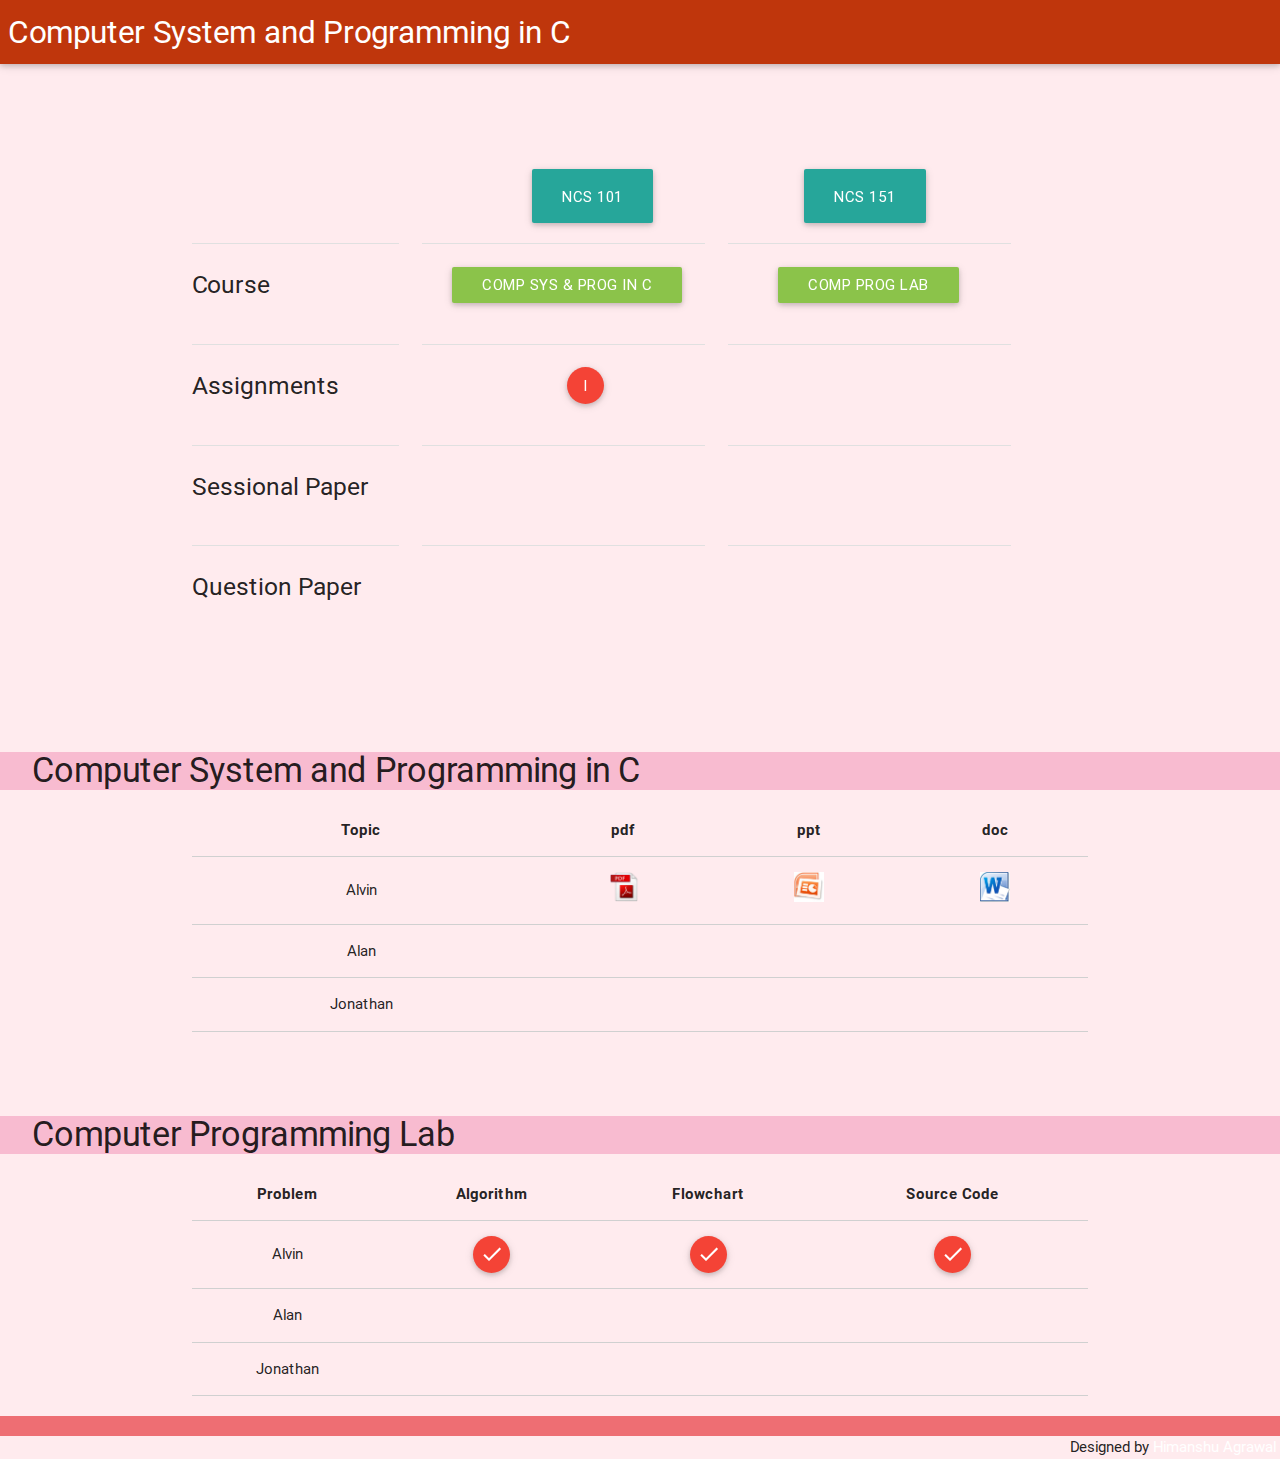
<file: index.html>
<!DOCTYPE html>
  <html>
    <head>
      <!--Import Google Icon Font-->
      <link href="http://fonts.googleapis.com/icon?family=Material+Icons" rel="stylesheet">
      <!--Import materialize.css-->
      <link type="text/css" rel="stylesheet" href="css/materialize.min.css"  media="screen,projection"/>

      <!--Let browser know website is optimized for mobile-->
      <meta name="viewport" content="width=device-width, initial-scale=1.0"/>
    </head>

    <body class="red lighten-5">
<!--Header of the page-->
	<nav class="deep-orange darken-4">
	  <div class=navwrapper>
	    <a href=# class="brand-logo">&nbsp;Computer System and Programming in C</a>
	  </div>
	</nav>

	<br><br><br><p></p><br>
<!-- Navigation to ncs 101/151-->
<div class=container>
	<div class=row>
			<div class="col s8"><div class="waves-effect waves-light btn-large" style="left:340px">NCS 101</div></div>
			<div class="col s4"><div class="waves-effect waves-light btn-large" style="left:0px">NCS 151</div></div>
	</div>
</div>

<!--sub items link-->
<div class=container>
	<div class=row>
  		<div class="col s3">
  			<div class="divider"></div>
  			<div class="section">
   					<h5>Course</h5>
  			</div>
  		</div>
  		<div class="col s4">
  			<div class="divider"></div>
			<div class="section">
  				<h6><a href="#compsys" class="waves-effect waves-light btn light-green" style="left:30px">Comp Sys & Prog in C</a></h6>
  			</div>
  		</div>
  		<div class="col s4">
  			<div class="divider"></div>
			<div class="section">
  				<h6><a href="#compprog" class="waves-effect waves-light btn light-green" style="left:50px">Comp Prog Lab</a></h6>
  			</div>
  		</div>
  	</div>	<div class=row>
  		<div class="col s3">
  			<div class="divider"></div>
  			<div class="section">
   					<h5>Assignments</h5>
  			</div>
  		</div>
  		<div class="col s4">
  			<div class="divider"></div>
			<div class="section">
  					 <h6><a class="btn-floating btn waves-effect waves-light red" style="left:145px" href="#">I</a></h6>
  			</div>
  		</div>
  		<div class="col s4">
  			<div class="divider"></div>
			<div class="section">
  					 
  			</div>
  		</div>
  	</div>	<div class=row>
  		<div class="col s3">
  			<div class="divider"></div>
  			<div class="section">
   					<h5>Sessional Paper</h5>
  			</div>
  		</div>
  		<div class="col s4">
  			<div class="divider"></div>
			<div class="section">
  					
  			</div>
  		</div>
  		<div class="col s4">
  			<div class="divider"></div>
			<div class="section">
  					 
  			</div>
  		</div>
  	</div>	<div class=row>
  		<div class="col s3">
  			<div class="divider"></div>
  			<div class="section">
   					<h5>Question Paper</h5>
  			</div>
  		</div>
  		<div class="col s4">
  			<div class="divider"></div>
			<div class="section">
  					 
  			</div>
  		</div>
  		<div class="col s4">
  			<div class="divider"></div>
			<div class="section">
  					 
  			</div>
  		</div>
  	</div>
</div>
<br><br><br><br>


<a name="compsys"></a>
<!--computer system and programming in c-->
<!--Table-->
<div class="pink lighten-4">
  <h4>&nbsp;&nbsp;&nbsp;&nbsp;Computer System and Programming in C</h4>
</div>

<div class=container>
<table class="bordered centered">
        <thead>
          <tr>
              <th data-field="name"><div class="center">Topic</div></th>
              <th data-field="pdf"><div class="center">pdf</div></th>
              <th data-field="ppt"><div class="center">ppt</div></th>
              <th data-field="doc"><div class="center">doc</div></th>
          </tr>
        </thead>

        <tbody>
          <tr>
            <td>Alvin</td>
            <td> <a href="#" ><img src="img/pdf.png" height=30px width=30px></a></td>
            <td> <a href="#" ><img src="img/ppt.jpg" height=30px width=30px></a></td>
            <td> <a href="#" ><img src="img/doc.jpg" height=30px width=30px></a></td>
          </tr>
          <tr>
            <td>Alan</td>
            <td></td>
            <td></td>
            <td></td>
          </tr>
          <tr>
            <td>Jonathan</td>
            <td></td>
            <td></td>
            <td></td>
          </tr>
        </tbody>
      </table>
</div>

<br><br><br>



<!--computer programming lab-->
<!--Table-->
<div class="pink lighten-4">
  <h4>&nbsp;&nbsp;&nbsp;&nbsp;Computer Programming Lab</h4>
</div>
<a name="compprog"></a>
<div class=container>
<table class="bordered centered">
        <thead>
          <tr>
              <th data-field="name"><div class="center">Problem</div></th>
              <th data-field="pdf"><div class="center">Algorithm</div></th>
              <th data-field="ppt"><div class="center">Flowchart</div></th>
              <th data-field="doc"><div class="center">Source Code</div></th>
          </tr>
        </thead>

        <tbody>
          <tr>
            <td>Alvin</td>
            <td> <a class="btn-floating btn waves-effect waves-light red" href="#"><i class="material-icons">done</i></a></td>
            <td> <a class="btn-floating btn waves-effect waves-light red" href="#"><i class="material-icons">done</i></a></td>
            <td> <a class="btn-floating btn waves-effect waves-light red" href="#"><i class="material-icons">done</i></a></td>
          </tr>
          <tr>
            <td>Alan</td>
            <td></td>
            <td></td>
            <td></td>
          </tr>
          <tr>
            <td>Jonathan</td>
            <td></td>
            <td></td>
            <td></td>
          </tr>
        </tbody>
      </table>
</div>




<!--footer-->
<footer class=page-footer>
		<div class="right">Designed by <a href="http://codehimanshu.github.io" class="white-text">Himanshu Agrawal&nbsp;</a></div>
</footer>
      <!--Import jQuery before materialize.js-->
      <script type="text/javascript" src="https://code.jquery.com/jquery-2.1.1.min.js"></script>
      <script type="text/javascript" src="js/materialize.min.js"></script>
    </body>
  </html>
</file>
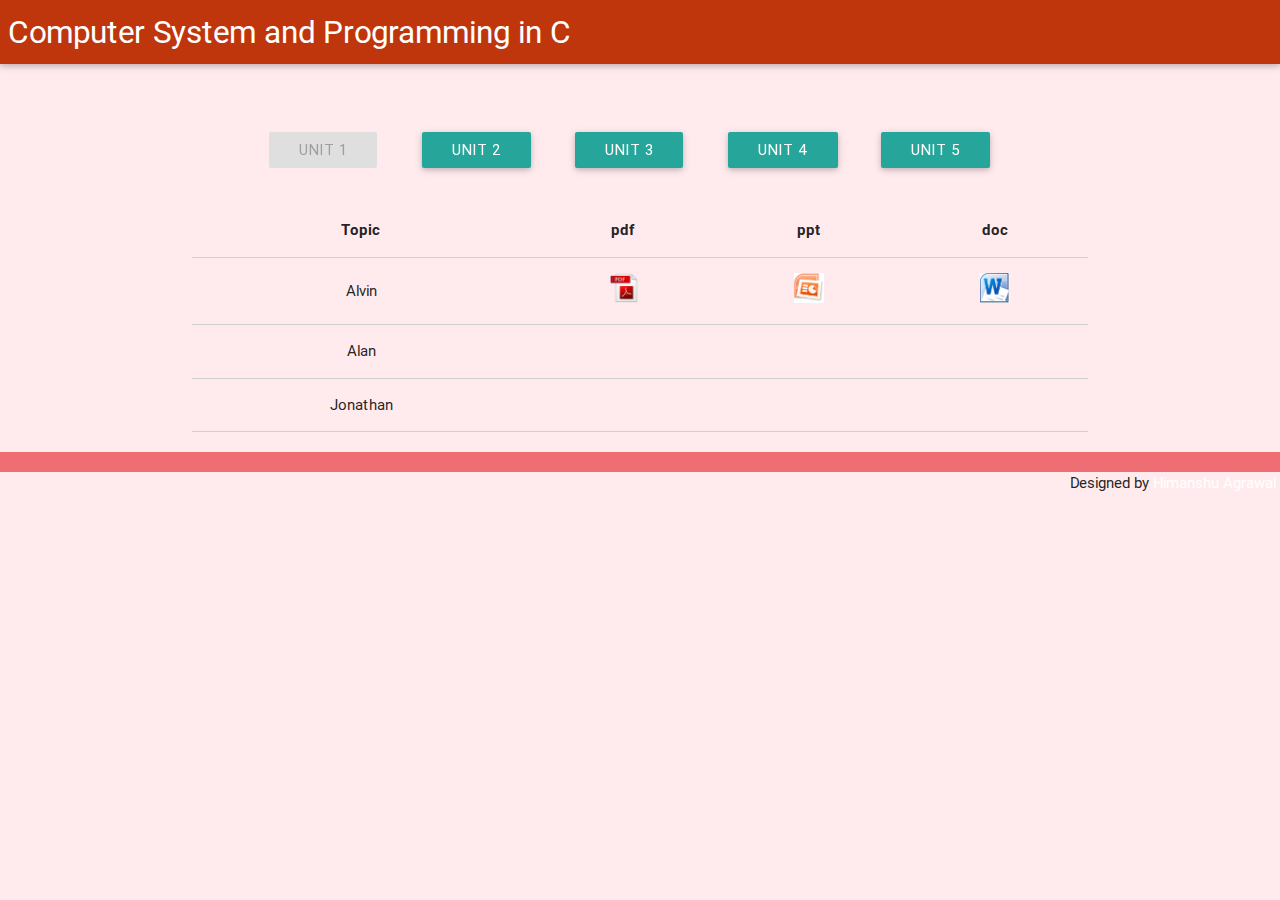
<file: u1.html>
<!DOCTYPE html>
  <html>
    <head>
      <!--Import Google Icon Font-->
      <link href="http://fonts.googleapis.com/icon?family=Material+Icons" rel="stylesheet">
      <!--Import materialize.css-->
      <link type="text/css" rel="stylesheet" href="css/materialize.min.css"  media="screen,projection"/>

      <!--Let browser know website is optimized for mobile-->
      <meta name="viewport" content="width=device-width, initial-scale=1.0"/>
    </head>

    <body class="red lighten-5">
<!--Header of the page-->
	<nav class="deep-orange darken-4">
	  <div class=navwrapper>
	    <a href=# class="brand-logo">&nbsp;Computer System and Programming in C</a>
	  </div>
	</nav>

	<br><br><br>
<!-- Navigation to different units-->
<div class=container>
    <div class=row>
    <div class="col s1"><pre> </pre></div>
    <div class="col s2"><a href="u1.html" class="waves-effect waves-light btn disabled">Unit 1</a></div>
    <div class="col s2"><a href="u2.html" class="waves-effect waves-light btn">Unit 2</a></div>
    <div class="col s2"><a href="u3.html" class="waves-effect waves-light btn">Unit 3</a></div>
    <div class="col s2"><a href="u4.html" class="waves-effect waves-light btn">Unit 4</a></div>
    <div class="col s2"><a href="u5.html" class="waves-effect waves-light btn">Unit 5</a></div>
    <div class="col s1"><pre> </pre></div>
  </div>
</div>

<!--Table-->
<div class=container>
<table class="bordered centered">
        <thead>
          <tr>
              <th data-field="name"><div class="center">Topic</div></th>
              <th data-field="pdf"><div class="center">pdf</div></th>
              <th data-field="ppt"><div class="center">ppt</div></th>
              <th data-field="doc"><div class="center">doc</div></th>
          </tr>
        </thead>

        <tbody>
          <tr>
            <td>Alvin</td>
            <td> <a href="#" ><img src="img/pdf.png" height=30px width=30px></a></td>
            <td> <a href="#" ><img src="img/ppt.jpg" height=30px width=30px></a></td>
            <td> <a href="#" ><img src="img/doc.jpg" height=30px width=30px></a></td>
          </tr>
          <tr>
            <td>Alan</td>
            <td></td>
            <td></td>
            <td></td>
          </tr>
          <tr>
            <td>Jonathan</td>
            <td></td>
            <td></td>
            <td></td>
          </tr>
        </tbody>
      </table>
</div>


<!--footer-->
<footer class=page-footer>
    <div class="right">Designed by <a href="http://codehimanshu.github.io" class="white-text">Himanshu Agrawal&nbsp;</a></div>
</footer>
      <!--Import jQuery before materialize.js-->
      <script type="text/javascript" src="https://code.jquery.com/jquery-2.1.1.min.js"></script>
      <script type="text/javascript" src="js/materialize.min.js"></script>
    </body>
  </html>
</file>
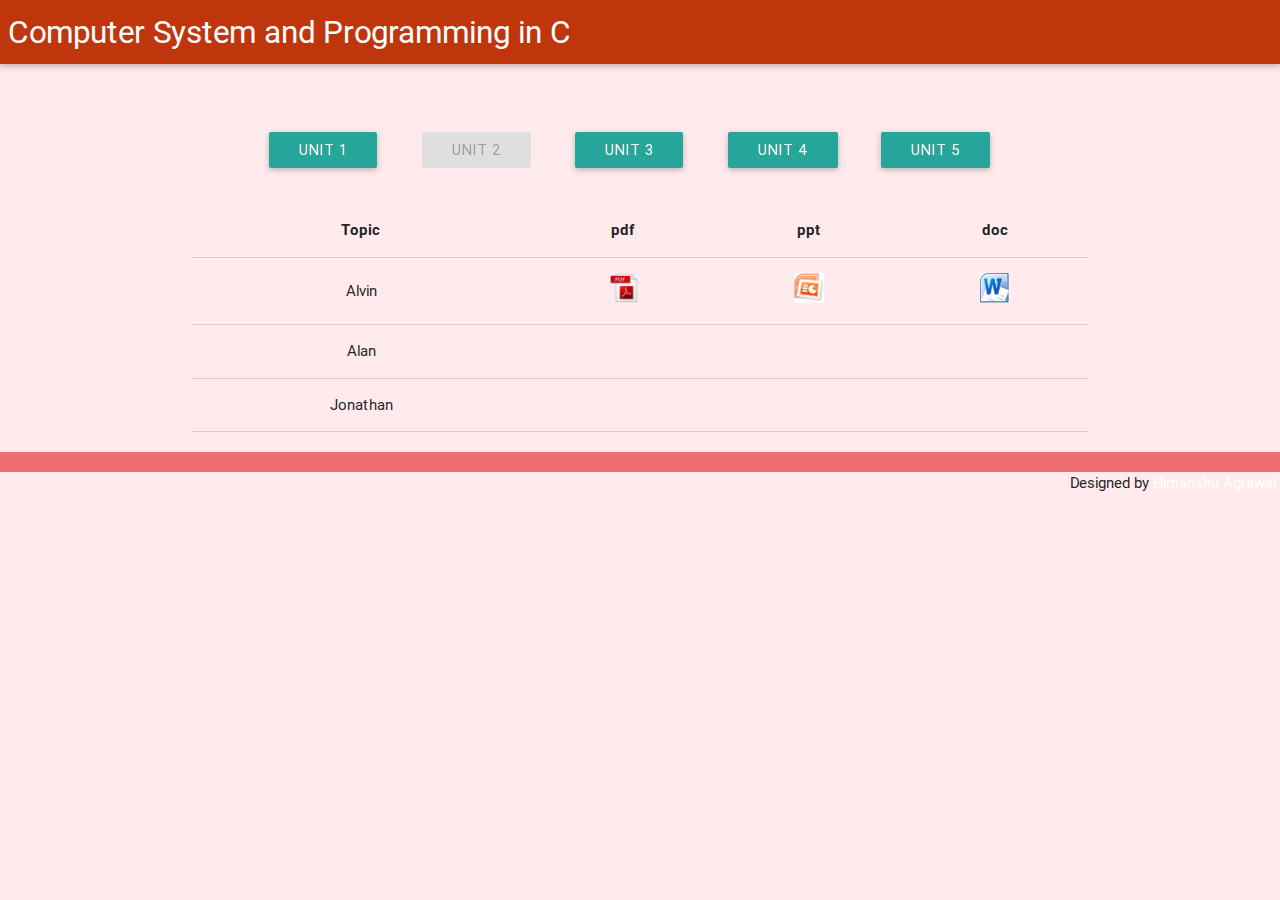
<file: u2.html>
<!DOCTYPE html>
  <html>
    <head>
      <!--Import Google Icon Font-->
      <link href="http://fonts.googleapis.com/icon?family=Material+Icons" rel="stylesheet">
      <!--Import materialize.css-->
      <link type="text/css" rel="stylesheet" href="css/materialize.min.css"  media="screen,projection"/>

      <!--Let browser know website is optimized for mobile-->
      <meta name="viewport" content="width=device-width, initial-scale=1.0"/>
    </head>

    <body class="red lighten-5">
<!--Header of the page-->
	<nav class="deep-orange darken-4">
	  <div class=navwrapper>
	    <a href=# class="brand-logo">&nbsp;Computer System and Programming in C</a>
	  </div>
	</nav>

	<br><br><br>
<!-- Navigation to different units-->
<div class=container>
    <div class=row>
    <div class="col s1"><pre> </pre></div>
    <div class="col s2"><a href="u1.html" class="waves-effect waves-light btn">Unit 1</a></div>
    <div class="col s2"><a href="u2.html" class="waves-effect waves-light btn disabled">Unit 2</a></div>
    <div class="col s2"><a href="u3.html" class="waves-effect waves-light btn">Unit 3</a></div>
    <div class="col s2"><a href="u4.html" class="waves-effect waves-light btn">Unit 4</a></div>
    <div class="col s2"><a href="u5.html" class="waves-effect waves-light btn">Unit 5</a></div>
    <div class="col s1"><pre> </pre></div>
  </div>
</div>

<!--Table-->
<div class=container>
<table class="bordered centered">
        <thead>
          <tr>
              <th data-field="name"><div class="center">Topic</div></th>
              <th data-field="pdf"><div class="center">pdf</div></th>
              <th data-field="ppt"><div class="center">ppt</div></th>
              <th data-field="doc"><div class="center">doc</div></th>
          </tr>
        </thead>

        <tbody>
          <tr>
            <td>Alvin</td>
            <td> <a href="#" ><img src="img/pdf.png" height=30px width=30px></a></td>
            <td> <a href="#" ><img src="img/ppt.jpg" height=30px width=30px></a></td>
            <td> <a href="#" ><img src="img/doc.jpg" height=30px width=30px></a></td>
          </tr>
          <tr>
            <td>Alan</td>
            <td></td>
            <td></td>
            <td></td>
          </tr>
          <tr>
            <td>Jonathan</td>
            <td></td>
            <td></td>
            <td></td>
          </tr>
        </tbody>
      </table>
</div>


<!--footer-->
<footer class=page-footer>
    <div class="right">Designed by <a href="http://codehimanshu.github.io" class="white-text">Himanshu Agrawal&nbsp;</a></div>
</footer>
      <!--Import jQuery before materialize.js-->
      <script type="text/javascript" src="https://code.jquery.com/jquery-2.1.1.min.js"></script>
      <script type="text/javascript" src="js/materialize.min.js"></script>
    </body>
  </html>
</file>
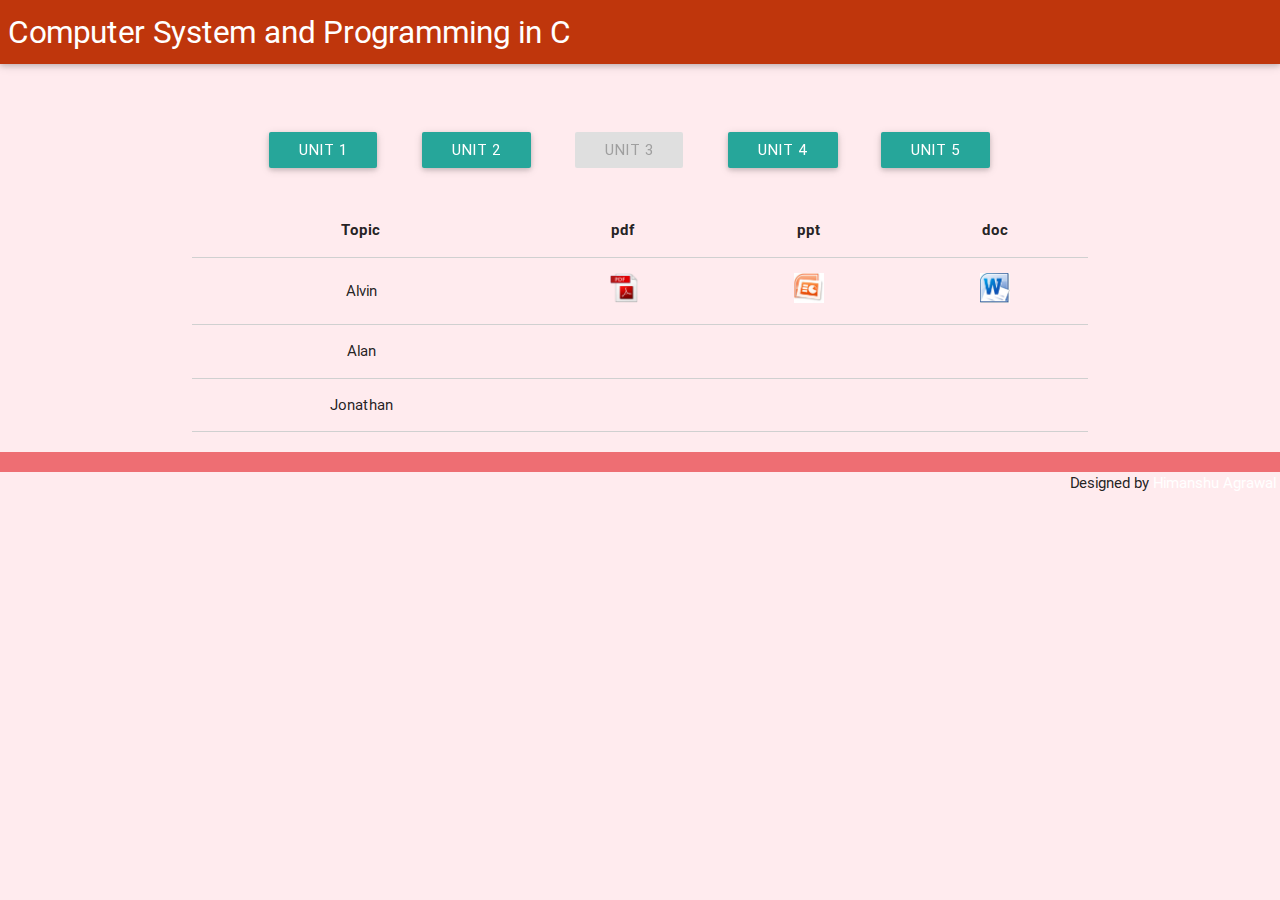
<file: u3.html>
<!DOCTYPE html>
  <html>
    <head>
      <!--Import Google Icon Font-->
      <link href="http://fonts.googleapis.com/icon?family=Material+Icons" rel="stylesheet">
      <!--Import materialize.css-->
      <link type="text/css" rel="stylesheet" href="css/materialize.min.css"  media="screen,projection"/>

      <!--Let browser know website is optimized for mobile-->
      <meta name="viewport" content="width=device-width, initial-scale=1.0"/>
    </head>

    <body class="red lighten-5">
<!--Header of the page-->
	<nav class="deep-orange darken-4">
	  <div class=navwrapper>
	    <a href=# class="brand-logo">&nbsp;Computer System and Programming in C</a>
	  </div>
	</nav>

	<br><br><br>
<!-- Navigation to different units-->
<div class=container>
    <div class=row>
    <div class="col s1"><pre> </pre></div>
    <div class="col s2"><a href="u1.html" class="waves-effect waves-light btn">Unit 1</a></div>
    <div class="col s2"><a href="u2.html" class="waves-effect waves-light btn">Unit 2</a></div>
    <div class="col s2"><a href="u3.html" class="waves-effect waves-light btn disabled">Unit 3</a></div>
    <div class="col s2"><a href="u4.html" class="waves-effect waves-light btn">Unit 4</a></div>
    <div class="col s2"><a href="u5.html" class="waves-effect waves-light btn">Unit 5</a></div>
    <div class="col s1"><pre> </pre></div>
  </div>
</div>

<!--Table-->
<div class=container>
<table class="bordered centered">
        <thead>
          <tr>
              <th data-field="name"><div class="center">Topic</div></th>
              <th data-field="pdf"><div class="center">pdf</div></th>
              <th data-field="ppt"><div class="center">ppt</div></th>
              <th data-field="doc"><div class="center">doc</div></th>
          </tr>
        </thead>

        <tbody>
          <tr>
            <td>Alvin</td>
            <td> <a href="#" ><img src="img/pdf.png" height=30px width=30px></a></td>
            <td> <a href="#" ><img src="img/ppt.jpg" height=30px width=30px></a></td>
            <td> <a href="#" ><img src="img/doc.jpg" height=30px width=30px></a></td>
          </tr>
          <tr>
            <td>Alan</td>
            <td></td>
            <td></td>
            <td></td>
          </tr>
          <tr>
            <td>Jonathan</td>
            <td></td>
            <td></td>
            <td></td>
          </tr>
        </tbody>
      </table>
</div>


<!--footer-->
<footer class=page-footer>
    <div class="right">Designed by <a href="http://codehimanshu.github.io" class="white-text">Himanshu Agrawal&nbsp;</a></div>
</footer>
      <!--Import jQuery before materialize.js-->
      <script type="text/javascript" src="https://code.jquery.com/jquery-2.1.1.min.js"></script>
      <script type="text/javascript" src="js/materialize.min.js"></script>
    </body>
  </html>
</file>
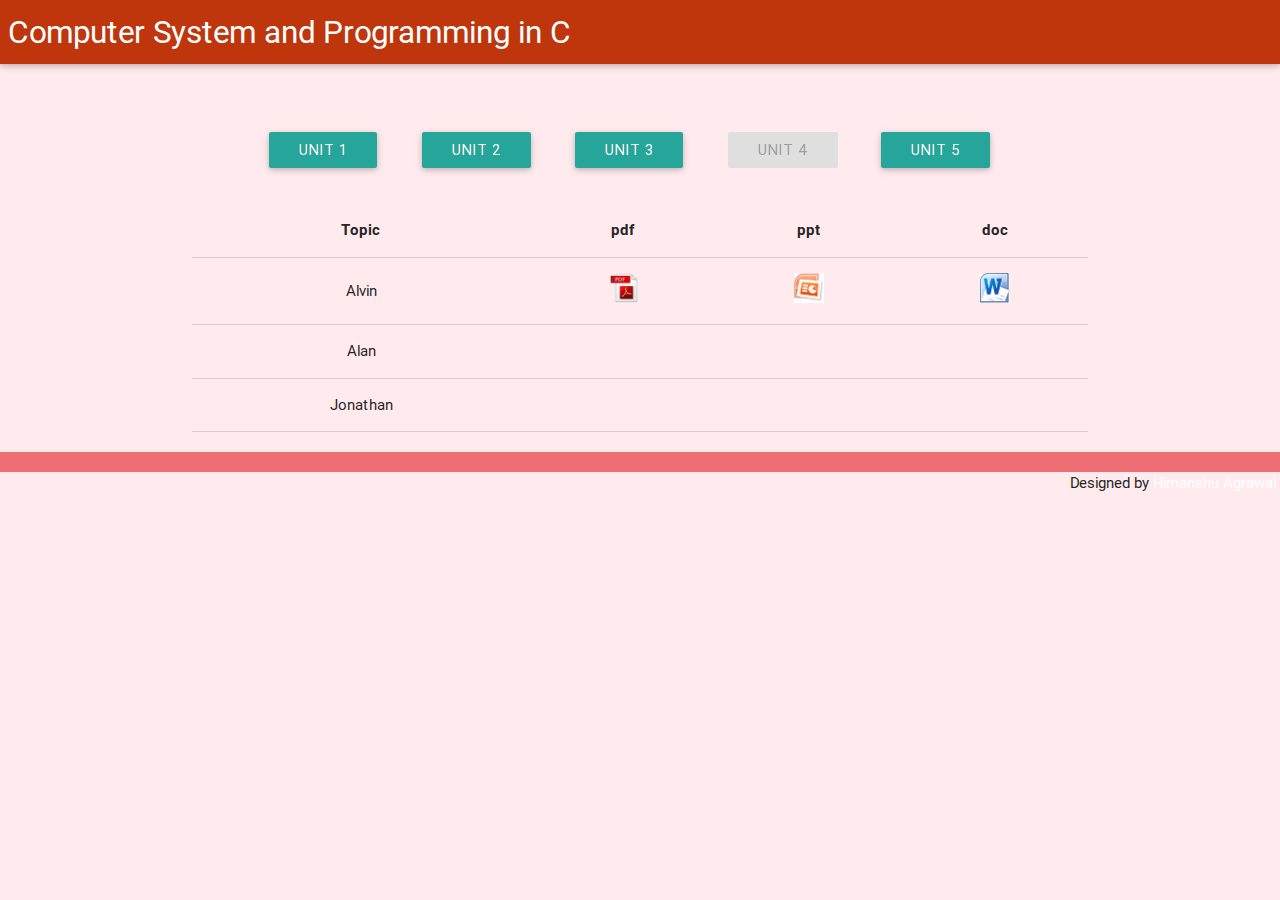
<file: u4.html>
<!DOCTYPE html>
  <html>
    <head>
      <!--Import Google Icon Font-->
      <link href="http://fonts.googleapis.com/icon?family=Material+Icons" rel="stylesheet">
      <!--Import materialize.css-->
      <link type="text/css" rel="stylesheet" href="css/materialize.min.css"  media="screen,projection"/>

      <!--Let browser know website is optimized for mobile-->
      <meta name="viewport" content="width=device-width, initial-scale=1.0"/>
    </head>

    <body class="red lighten-5">
<!--Header of the page-->
	<nav class="deep-orange darken-4">
	  <div class=navwrapper>
	    <a href=# class="brand-logo">&nbsp;Computer System and Programming in C</a>
	  </div>
	</nav>

	<br><br><br>
<!-- Navigation to different units-->
<div class=container>
    <div class=row>
    <div class="col s1"><pre> </pre></div>
    <div class="col s2"><a href="u1.html" class="waves-effect waves-light btn">Unit 1</a></div>
    <div class="col s2"><a href="u2.html" class="waves-effect waves-light btn">Unit 2</a></div>
    <div class="col s2"><a href="u3.html" class="waves-effect waves-light btn">Unit 3</a></div>
    <div class="col s2"><a href="u4.html" class="waves-effect waves-light btn disabled">Unit 4</a></div>
    <div class="col s2"><a href="u5.html" class="waves-effect waves-light btn">Unit 5</a></div>
    <div class="col s1"><pre> </pre></div>
  </div>
</div>

<!--Table-->
<div class=container>
<table class="bordered centered">
        <thead>
          <tr>
              <th data-field="name"><div class="center">Topic</div></th>
              <th data-field="pdf"><div class="center">pdf</div></th>
              <th data-field="ppt"><div class="center">ppt</div></th>
              <th data-field="doc"><div class="center">doc</div></th>
          </tr>
        </thead>

        <tbody>
          <tr>
            <td>Alvin</td>
            <td> <a href="#" ><img src="img/pdf.png" height=30px width=30px></a></td>
            <td> <a href="#" ><img src="img/ppt.jpg" height=30px width=30px></a></td>
            <td> <a href="#" ><img src="img/doc.jpg" height=30px width=30px></a></td>
          </tr>
          <tr>
            <td>Alan</td>
            <td></td>
            <td></td>
            <td></td>
          </tr>
          <tr>
            <td>Jonathan</td>
            <td></td>
            <td></td>
            <td></td>
          </tr>
        </tbody>
      </table>
</div>


<!--footer-->
<footer class=page-footer>
    <div class="right">Designed by <a href="http://codehimanshu.github.io" class="white-text">Himanshu Agrawal&nbsp;</a></div>
</footer>
      <!--Import jQuery before materialize.js-->
      <script type="text/javascript" src="https://code.jquery.com/jquery-2.1.1.min.js"></script>
      <script type="text/javascript" src="js/materialize.min.js"></script>
    </body>
  </html>
</file>
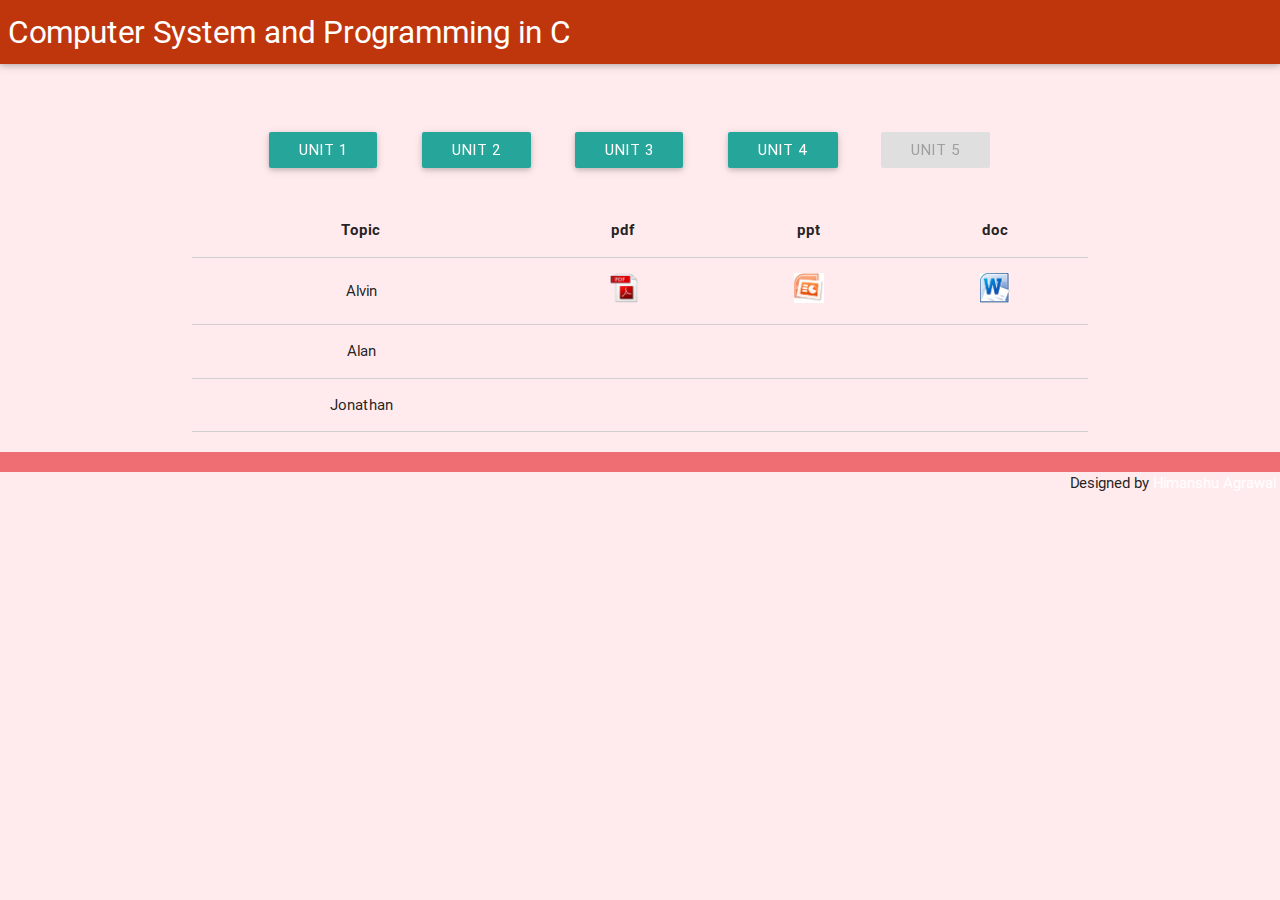
<file: u5.html>
<!DOCTYPE html>
  <html>
    <head>
      <!--Import Google Icon Font-->
      <link href="http://fonts.googleapis.com/icon?family=Material+Icons" rel="stylesheet">
      <!--Import materialize.css-->
      <link type="text/css" rel="stylesheet" href="css/materialize.min.css"  media="screen,projection"/>

      <!--Let browser know website is optimized for mobile-->
      <meta name="viewport" content="width=device-width, initial-scale=1.0"/>
    </head>

    <body class="red lighten-5">
<!--Header of the page-->
	<nav class="deep-orange darken-4">
	  <div class=navwrapper>
	    <a href=# class="brand-logo">&nbsp;Computer System and Programming in C</a>
	  </div>
	</nav>

	<br><br><br>
<!-- Navigation to different units-->
<div class=container>
    <div class=row>
    <div class="col s1"><pre> </pre></div>
    <div class="col s2"><a href="u1.html" class="waves-effect waves-light btn">Unit 1</a></div>
    <div class="col s2"><a href="u2.html" class="waves-effect waves-light btn">Unit 2</a></div>
    <div class="col s2"><a href="u3.html" class="waves-effect waves-light btn">Unit 3</a></div>
    <div class="col s2"><a href="u4.html" class="waves-effect waves-light btn">Unit 4</a></div>
    <div class="col s2"><a href="u5.html" class="waves-effect waves-light btn disabled">Unit 5</a></div>
    <div class="col s1"><pre> </pre></div>
  </div>
</div>

<!--Table-->
<div class=container>
<table class="bordered centered">
        <thead>
          <tr>
              <th data-field="name"><div class="center">Topic</div></th>
              <th data-field="pdf"><div class="center">pdf</div></th>
              <th data-field="ppt"><div class="center">ppt</div></th>
              <th data-field="doc"><div class="center">doc</div></th>
          </tr>
        </thead>

        <tbody>
          <tr>
            <td>Alvin</td>
            <td> <a href="#" ><img src="img/pdf.png" height=30px width=30px></a></td>
            <td> <a href="#" ><img src="img/ppt.jpg" height=30px width=30px></a></td>
            <td> <a href="#" ><img src="img/doc.jpg" height=30px width=30px></a></td>
          </tr>
          <tr>
            <td>Alan</td>
            <td></td>
            <td></td>
            <td></td>
          </tr>
          <tr>
            <td>Jonathan</td>
            <td></td>
            <td></td>
            <td></td>
          </tr>
        </tbody>
      </table>
</div>


<!--footer-->
<footer class=page-footer>
    <div class="right">Designed by <a href="http://codehimanshu.github.io" class="white-text">Himanshu Agrawal&nbsp;</a></div>
</footer>
      <!--Import jQuery before materialize.js-->
      <script type="text/javascript" src="https://code.jquery.com/jquery-2.1.1.min.js"></script>
      <script type="text/javascript" src="js/materialize.min.js"></script>
    </body>
  </html>
</file>
